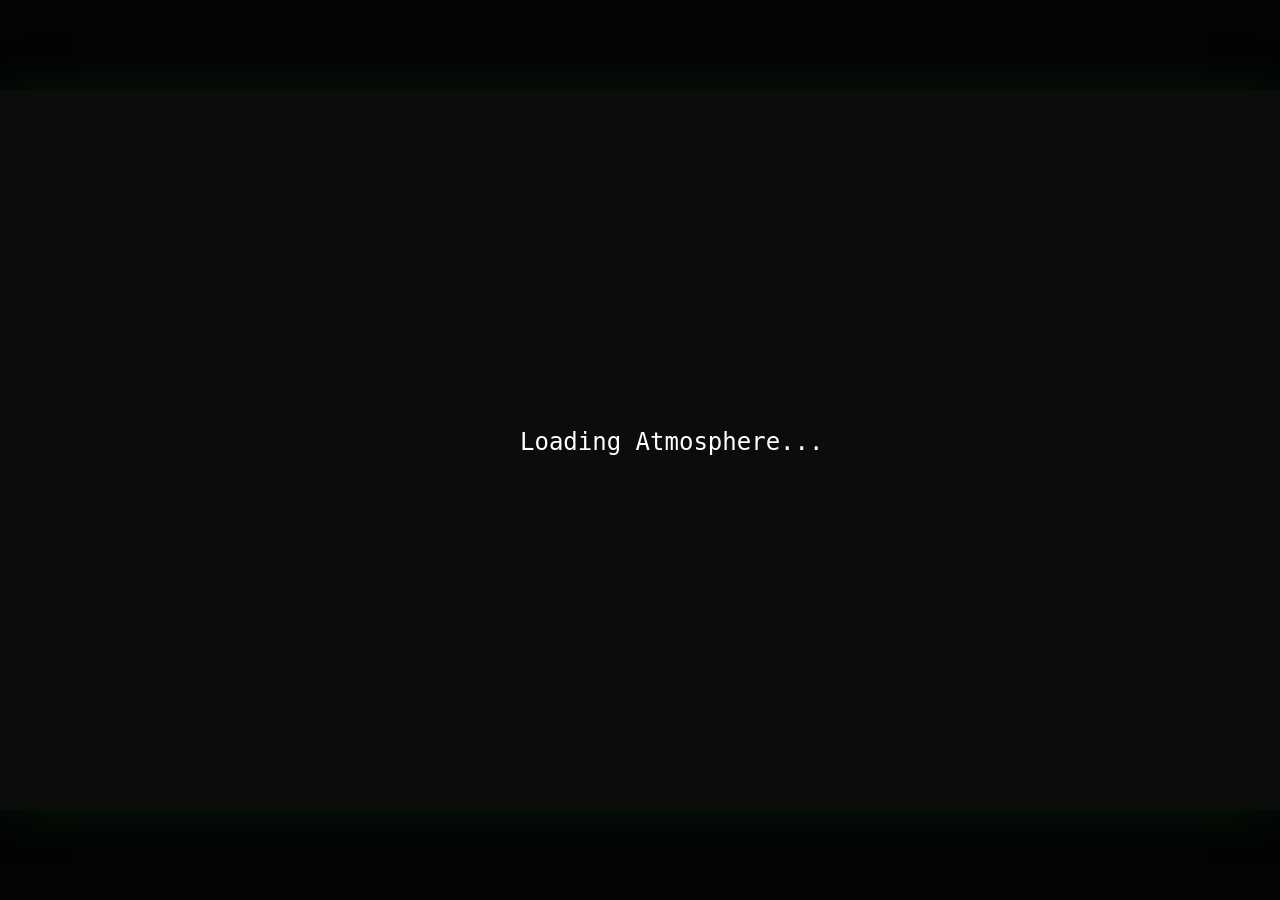
<file: public/game/index.html>
<!DOCTYPE html>
<html lang="en">
<head>
    <meta charset="UTF-8">
    <meta name="viewport" content="width=device-width, initial-scale=1.0">
    <title>Overgrown Castle Prototype</title>
    <link rel="stylesheet" href="style.css">
</head>
<body>
    <div id="game-container">
        <canvas id="gameCanvas"></canvas>
    </div>
    <!-- Load Game Engine -->
    <script src="engine.js?v=1.0.1"></script>
</body>
</html>
</file>
<file: public/game/style.css>
* {
    margin: 0;
    padding: 0;
    box-sizing: border-box;
}

body {
    background-color: #030403;
    color: #fff;
    overflow: hidden;
    font-family: 'Segoe UI', Tahoma, Geneva, Verdana, sans-serif;
}

#game-container {
    width: 100vw;
    height: 100vh;
    display: flex;
    justify-content: center;
    align-items: center;
}

canvas {
    display: block;
    max-width: 100vw;
    max-height: 100vh;
    width: auto;
    height: auto;
    aspect-ratio: 16 / 9;
    image-rendering: pixelated;
    box-shadow: 0 0 50px rgba(10, 50, 20, 0.4);
    background-color: #000;
}
</file>
